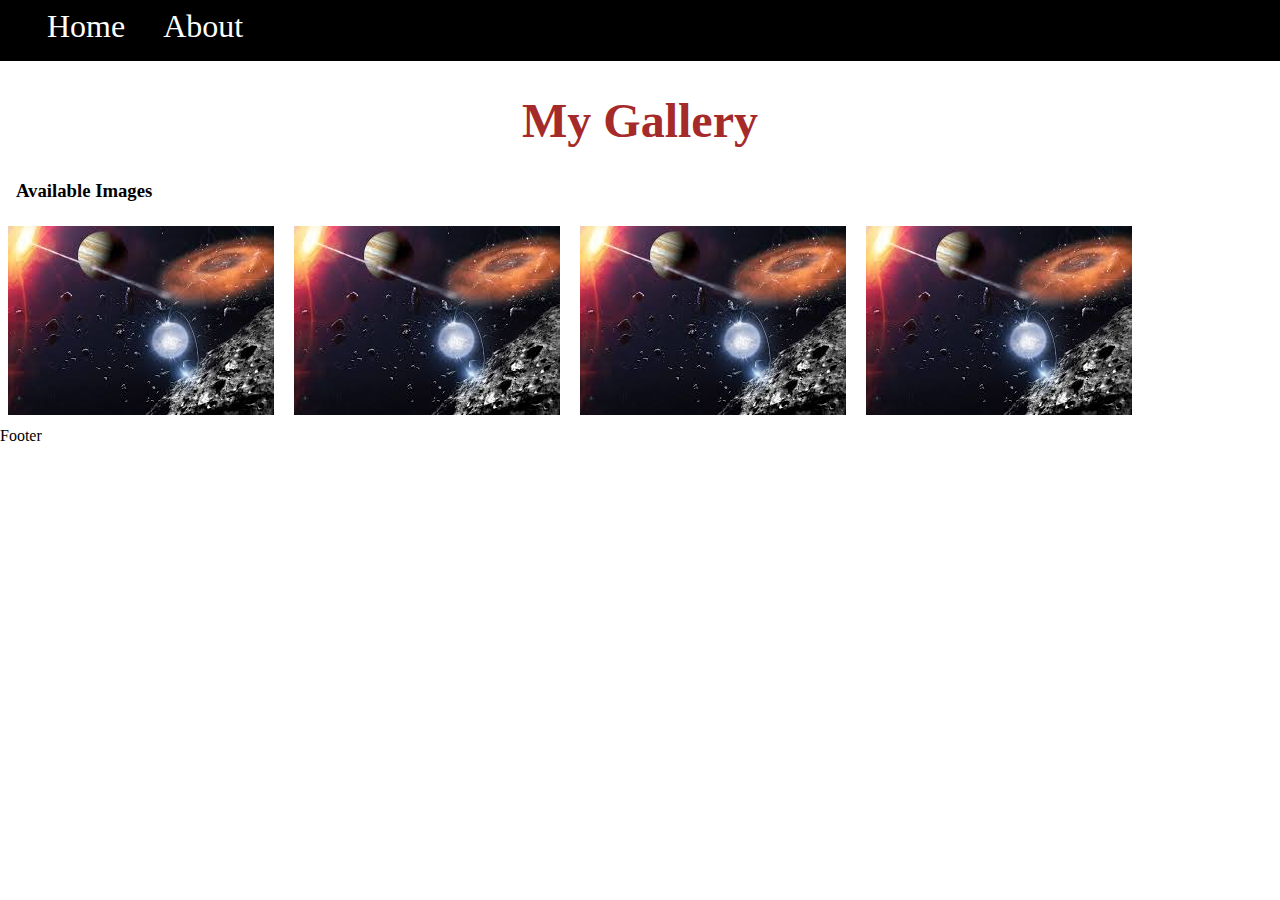
<file: Assignment 3/index.html>
<!DOCTYPE html>
<html lang="en">
<head>
    <meta charset="UTF-8">
    <meta name="viewport" content="width=device-width, initial-scale=1.0">
    <title>Document</title>
    <link rel="stylesheet" href="./css/index.css">
    <link rel="stylesheet" href="./css/nav.css">
    <link rel="stylesheet" href="views/about.html">
</head>
<body>
    <nav class="inline-element">
        <ul>
        <li><a href="index.html" class="links">Home</a></li>
        <li><a href="views/about.html" class="links">About</a></li>
    </ul>
    </nav>
    <header>
      <main><h1>My Gallery</h1></main>
    </header>
    <h3>Available Images</h3>
    <div class="gallery">
            <img src="./images/download.jpg" alt="">

            <img src="./images/download.jpg" alt="">
    
            <img src="./images/download.jpg" alt="">
        
            <img src="./images/download.jpg" alt="">
        
    </div>
    <footer>Footer</footer>
</body>
</html>
</file>
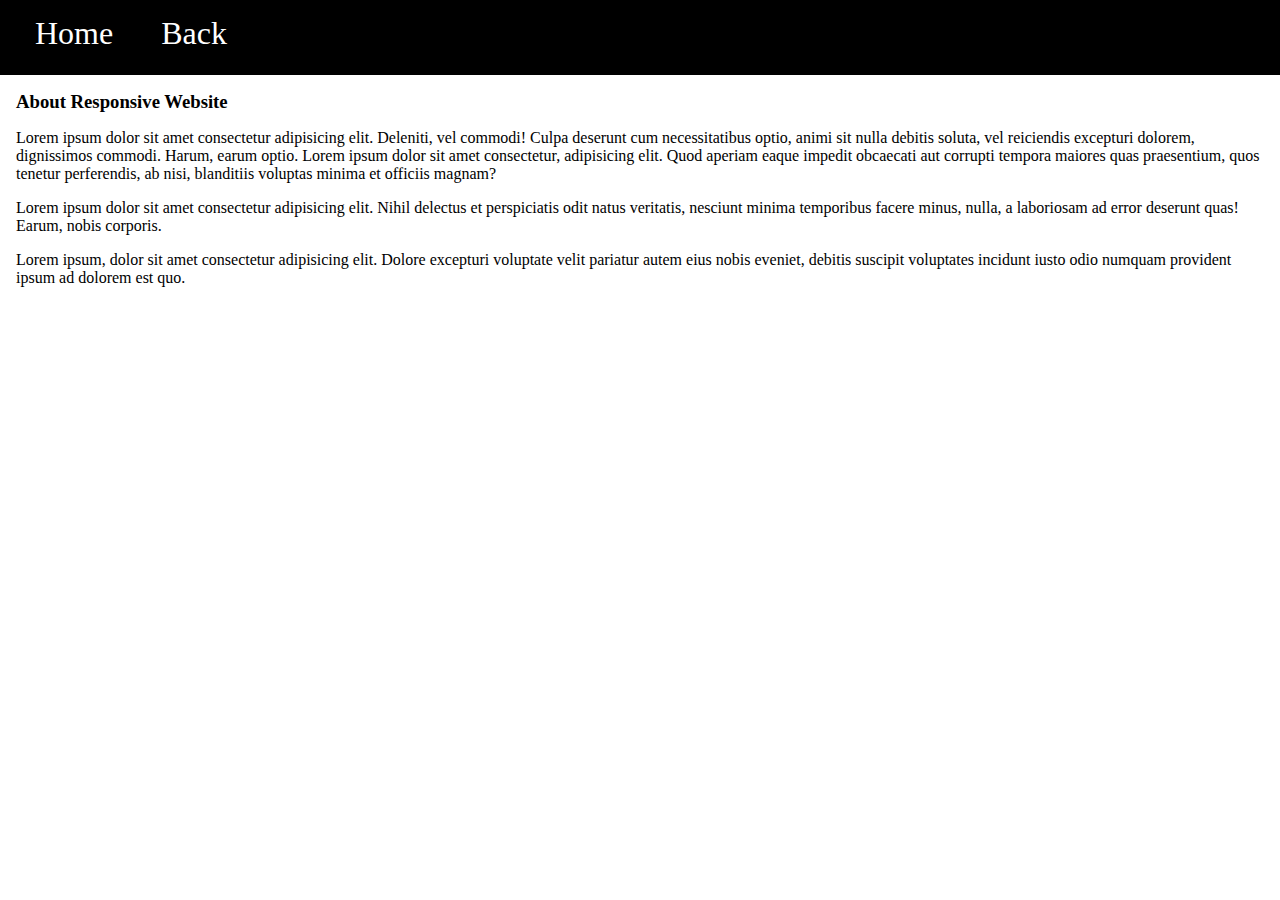
<file: Assignment 3/views/about.html>
<!DOCTYPE html>
<html lang="en">
<head>
    <meta charset="UTF-8">
    <meta name="viewport" content="width=device-width, initial-scale=1.0">
    <title>Document</title>
    <link rel="stylesheet" href="../css/about.css">
    <link rel="stylesheet" href="../css/nav.css">
</head>

<body> 
    <nav class="inline-elements">
       <a href="../index.html" class="link2">Home</a>
       <a href="../index.html" class="link2">Back</a>
    </nav>

   <div class="para">
      <h3>About Responsive Website</h3>

      <p>Lorem ipsum dolor sit amet consectetur adipisicing elit. Deleniti, vel commodi! Culpa deserunt cum necessitatibus optio, animi sit nulla debitis soluta, vel reiciendis excepturi dolorem, dignissimos commodi. Harum, earum optio. Lorem ipsum dolor sit amet consectetur, adipisicing elit. Quod aperiam eaque impedit obcaecati aut corrupti tempora maiores quas praesentium, quos tenetur perferendis, ab nisi, blanditiis voluptas minima et officiis magnam?</p>

      <p>Lorem ipsum dolor sit amet consectetur adipisicing elit. Nihil delectus et perspiciatis odit natus veritatis, nesciunt minima temporibus facere minus, nulla, a laboriosam ad error deserunt quas! Earum, nobis corporis.</p>

      <p>Lorem ipsum, dolor sit amet consectetur adipisicing elit. Dolore excepturi voluptate velit pariatur autem eius nobis eveniet, debitis suscipit voluptates incidunt iusto odio numquam provident ipsum ad dolorem est quo.</p>
   </div>
</body>
</html>
</file>
<file: Assignment 3/css/index.css>
.inline-elements {
    padding: 15px;
    font-size: 2rem;
}
body, html {
    margin: 0;
    padding: 0;
  }
  h3{
    margin: 1rem;
  }


nav{
    background-color: black;
    color: white;
    padding: 0.5rem 2rem;
    min-height: 5vh;
    font-size: 2rem;
}
 div img {
    display: inline-block;
    max-width: 100%;
    padding: .5rem;
} 

img {
    max-width: 100%;
    height: auto;
}
@media only screen and (max-width: 600px) {
    img {
      max-width: 100%;
      height: auto;
    }
}
@media only screen and (min-width: 601px) and (max-width: 900px) {
    img {
      max-width: 80%; 
      height: auto;
    }
  }
  @media only screen and (min-width: 901px) {
    img {
      max-width: 60%;
      height: auto; 
    }
  }



h1 {
    font-size: 3rem; 
    color: brown;
    text-align: center;
  }
</file>
<file: Assignment 3/css/nav.css>
.links {
    
    color: white;
    padding: 15px;
    text-decoration: none;
}

.links:hover {
    text-decoration: underline;
}


  ul {
    list-style-type: none;
    margin: 0;
    padding: 0;
  }
  
  li {
    display: inline-block;
  }
  
   a {
    padding: 10px 20px;
    color: white;
    text-decoration: none;
  }
  

  @media screen and (max-width: 200px) {
    nav {
      text-align: center;
    }
  
    li {
      display: block;
    }
  
    a {
      padding: 10px 0;
    }
  }
</file>
<file: Assignment 3/css/about.css>
.inline-elements {
    padding: 15px;
    font-size: 2rem;
}


nav {
    background-color: black;
    color: white;
    padding: 0.5rem 2rem;
    font-size: 2rem;
    min-height: 5vh;

}

body{
    margin: 0;
}

h3{
    margin: 1rem;
}
p{
    margin: 1rem;
}
</file>
